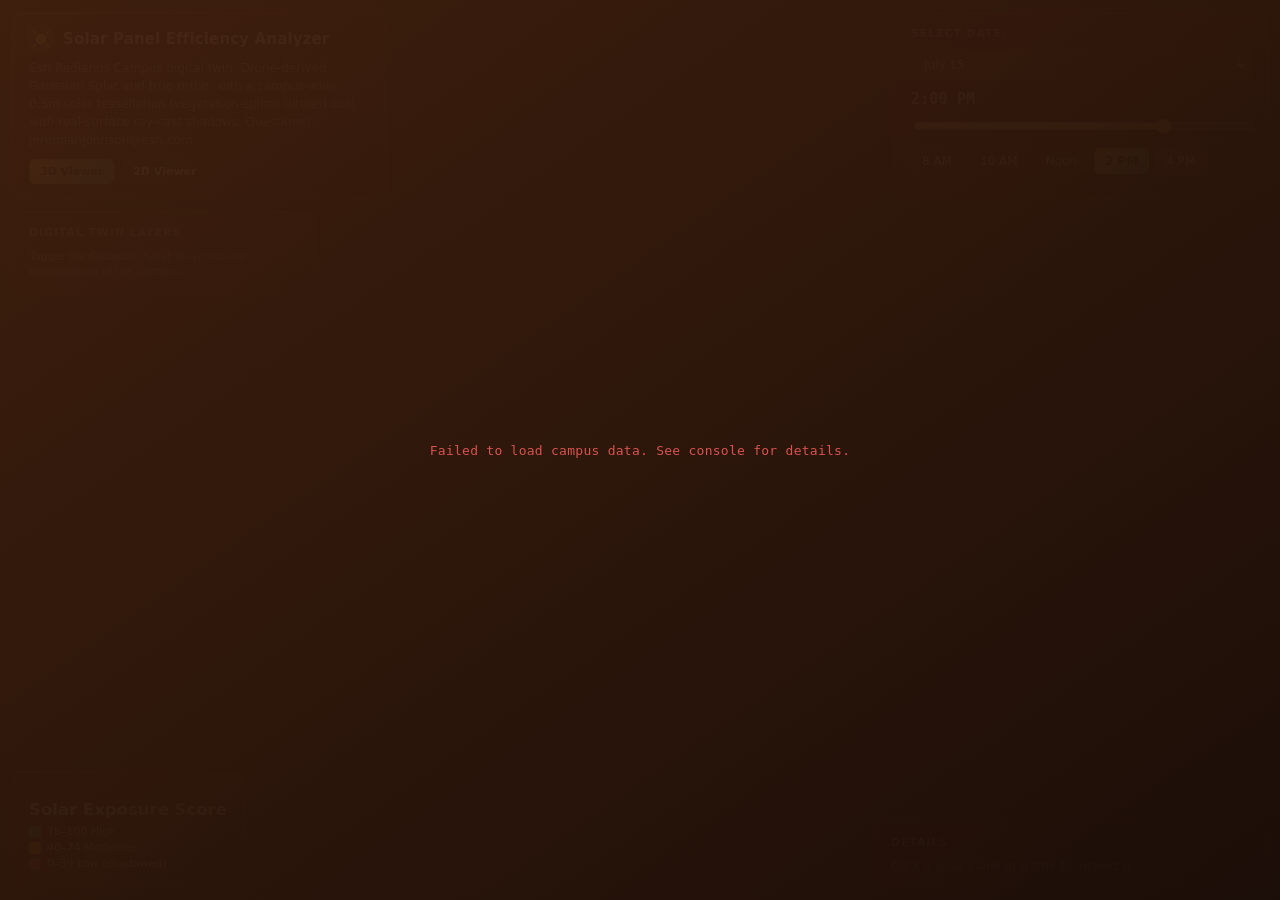
<file: index.html>
<!doctype html>
<html lang="en">
  <head>
    <meta charset="utf-8" />
    <meta name="viewport" content="width=device-width, initial-scale=1, shrink-to-fit=no" />
    <title>ArcGIS Solar Panel Efficiency Analyzer — Esri Redlands Campus</title>

    <!-- ArcGIS Maps SDK for JavaScript 5.1 (ESM + web components), loaded from CDN. -->
    <script type="module" src="https://js.arcgis.com/5.1/"></script>

    <!-- Public, referrer-restricted deploy key (committed, used by GitHub Pages). -->
    <script src="./config.production.js"></script>
    <!-- Local, git-ignored dev key. Copy config.example.js to config.js and fill in your key.
         Optional: 404s harmlessly on GitHub Pages where this file doesn't exist, and
         overrides config.production.js when present for local development. -->
    <script src="./config.js"></script>

    <link rel="stylesheet" href="./css/style.css" />
  </head>

  <body>
    <div id="app">
      <arcgis-scene id="scene" ground="world-elevation">
        <arcgis-zoom slot="top-left"></arcgis-zoom>
        <arcgis-navigation-toggle slot="top-left"></arcgis-navigation-toggle>
        <arcgis-compass slot="top-left"></arcgis-compass>
      </arcgis-scene>

      <div id="top-left-stack">
        <div id="title-panel" class="panel">
          <div class="brand-row">
            <svg class="brand-mark" viewBox="0 0 32 32" aria-hidden="true">
              <circle cx="16" cy="16" r="7" fill="url(#sunGradient)" />
              <g stroke="url(#sunGradient)" stroke-width="2.2" stroke-linecap="round">
                <line x1="16" y1="1.5" x2="16" y2="6" />
                <line x1="16" y1="26" x2="16" y2="30.5" />
                <line x1="1.5" y1="16" x2="6" y2="16" />
                <line x1="26" y1="16" x2="30.5" y2="16" />
                <line x1="5.6" y1="5.6" x2="8.8" y2="8.8" />
                <line x1="23.2" y1="23.2" x2="26.4" y2="26.4" />
                <line x1="5.6" y1="26.4" x2="8.8" y2="23.2" />
                <line x1="23.2" y1="8.8" x2="26.4" y2="5.6" />
              </g>
              <defs>
                <linearGradient id="sunGradient" x1="0" y1="0" x2="32" y2="32">
                  <stop offset="0" stop-color="#ffcf6b" />
                  <stop offset="1" stop-color="#2aa876" />
                </linearGradient>
              </defs>
            </svg>
            <h1>Solar Panel Efficiency Analyzer</h1>
          </div>
          <p id="subtitle">
            Esri Redlands Campus digital twin. Drone-derived Gaussian Splat and true ortho,
            with a campus-wide 0.5m solar tessellation (vegetation-spikes filtered out), with
            real-surface ray-cast shadows.
            Questions? <a class="contact-link" href="mailto:JeremiahJohnson@esri.com">JeremiahJohnson@esri.com</a>
          </p>
          <div class="nav-row">
            <a class="nav-link active" href="./index.html">3D Viewer</a>
            <a class="nav-link" href="./2DViewer.html">2D Viewer</a>
          </div>
        </div>

        <div id="layers-panel" class="panel">
          <h2>Digital Twin Layers</h2>
          <div id="layer-rows"></div>
          <div class="hint">
            Toggle the Gaussian Splat for photoreal visualization of the campus.
          </div>
        </div>
      </div>

      <div id="time-panel" class="panel">
        <h2 id="time-panel-title">Select Date:</h2>
        <select id="month-select">
          <option value="0">January 15</option>
          <option value="1">February 15</option>
          <option value="2">March 15</option>
          <option value="3">April 15</option>
          <option value="4">May 15</option>
          <option value="5">June 15</option>
          <option value="6" selected>July 15</option>
          <option value="7">August 15</option>
          <option value="8">September 15</option>
          <option value="9">October 15</option>
          <option value="10">November 15</option>
          <option value="11">December 15</option>
        </select>
        <div id="time-readout">
          <span id="time-label">2:00 PM</span>
          <span id="sun-state"></span>
        </div>
        <input type="range" id="time-slider" min="8" max="16" step="2" value="14" />
        <div class="preset-row">
          <button class="preset-btn" data-hour="8">8 AM</button>
          <button class="preset-btn" data-hour="10">10 AM</button>
          <button class="preset-btn" data-hour="12">Noon</button>
          <button class="preset-btn active" data-hour="14">2 PM</button>
          <button class="preset-btn" data-hour="16">4 PM</button>
        </div>
        <div id="sun-readout"></div>
      </div>

      <div id="legend-panel" class="panel">
        <h2 style="margin-bottom: 6px">Solar Exposure Score</h2>
        <div class="legend-row"><span class="swatch" style="background:#2aa876"></span> 75–100 High</div>
        <div class="legend-row"><span class="swatch" style="background:#e0a800"></span> 40–74 Moderate</div>
        <div class="legend-row"><span class="swatch" style="background:#d9534f"></span> 0–39 Low (shadowed)</div>
      </div>

      <div id="details-panel" class="panel">
        <h2 id="details-title">Details</h2>
        <div id="details-content"><div class="empty">Click a solar panel or a tree to inspect it.</div></div>
      </div>

      <div id="loading-overlay">
        <div class="spinner"></div>
        <div>Loading campus digital twin&hellip;</div>
      </div>
    </div>

    <script type="module" src="./js/app.js"></script>
  </body>
</html>
</file>
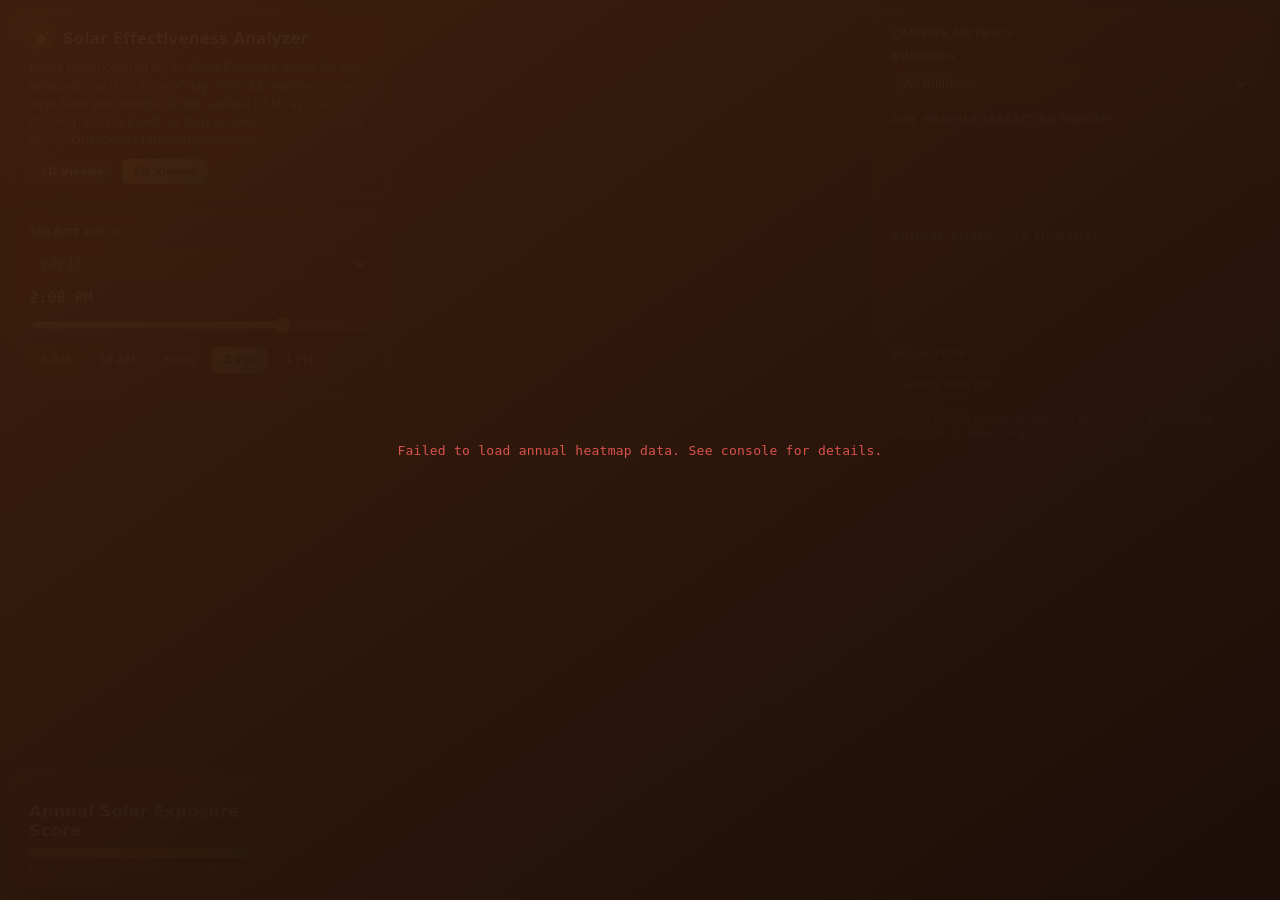
<file: 2DViewer.html>
<!doctype html>
<html lang="en">
  <head>
    <meta charset="utf-8" />
    <meta name="viewport" content="width=device-width, initial-scale=1, shrink-to-fit=no" />
    <title>Solar Panel Efficiency Analyzer — Annual Heatmap</title>

    <!-- ArcGIS Maps SDK for JavaScript 5.1 (ESM + web components), loaded from CDN. -->
    <script type="module" src="https://js.arcgis.com/5.1/"></script>

    <!-- Public, referrer-restricted deploy key (committed, used by GitHub Pages). -->
    <script src="./config.production.js"></script>
    <!-- Local, git-ignored dev key. Copy config.example.js to config.js and fill in your key.
         Optional: 404s harmlessly on GitHub Pages where this file doesn't exist, and
         overrides config.production.js when present for local development. -->
    <script src="./config.js"></script>

    <link rel="stylesheet" href="./css/style.css" />
  </head>

  <body>
    <div id="app">
      <arcgis-map id="map" basemap="dark-gray-vector"></arcgis-map>

      <div id="top-left-stack">
        <div id="title-panel" class="panel">
          <div class="brand-row">
            <svg class="brand-mark" viewBox="0 0 32 32" aria-hidden="true">
              <circle cx="16" cy="16" r="7" fill="url(#sunGradient)" />
              <g stroke="url(#sunGradient)" stroke-width="2.2" stroke-linecap="round">
                <line x1="16" y1="1.5" x2="16" y2="6" />
                <line x1="16" y1="26" x2="16" y2="30.5" />
                <line x1="1.5" y1="16" x2="6" y2="16" />
                <line x1="26" y1="16" x2="30.5" y2="16" />
                <line x1="5.6" y1="5.6" x2="8.8" y2="8.8" />
                <line x1="23.2" y1="23.2" x2="26.4" y2="26.4" />
                <line x1="5.6" y1="26.4" x2="8.8" y2="23.2" />
                <line x1="23.2" y1="8.8" x2="26.4" y2="5.6" />
              </g>
              <defs>
                <linearGradient id="sunGradient" x1="0" y1="0" x2="32" y2="32">
                  <stop offset="0" stop-color="#ffcf6b" />
                  <stop offset="1" stop-color="#2aa876" />
                </linearGradient>
              </defs>
            </svg>
            <h1>Solar Effectiveness Analyzer</h1>
          </div>
          <p id="subtitle">
            Every panel colored by its Solar Exposure Score for the selected month + time of
            day, from 12 representative days (one per month) of real-surface DSM ray-cast
            shading. Click a panel, or turn on Select Tool to select a group.
            Questions? <a class="contact-link" href="mailto:JeremiahJohnson@esri.com">JeremiahJohnson@esri.com</a>
          </p>
          <div class="nav-row">
            <a class="nav-link" href="./index.html">3D Viewer</a>
            <a class="nav-link active" href="./2DViewer.html">2D Viewer</a>
          </div>
        </div>

        <div id="time-panel" class="panel">
          <h2 id="time-panel-title">Select Date:</h2>
          <select id="month-select">
            <option value="0">January 15</option>
            <option value="1">February 15</option>
            <option value="2">March 15</option>
            <option value="3">April 15</option>
            <option value="4">May 15</option>
            <option value="5">June 15</option>
            <option value="6" selected>July 15</option>
            <option value="7">August 15</option>
            <option value="8">September 15</option>
            <option value="9">October 15</option>
            <option value="10">November 15</option>
            <option value="11">December 15</option>
          </select>
          <div id="time-readout">
            <span id="time-label">2:00 PM</span>
            <span id="sun-state"></span>
          </div>
          <input type="range" id="time-slider" min="8" max="16" step="2" value="14" />
          <div class="preset-row">
            <button class="preset-btn" data-hour="8">8 AM</button>
            <button class="preset-btn" data-hour="10">10 AM</button>
            <button class="preset-btn" data-hour="12">Noon</button>
            <button class="preset-btn active" data-hour="14">2 PM</button>
            <button class="preset-btn" data-hour="16">4 PM</button>
          </div>
          <div id="sun-readout"></div>
        </div>
      </div>

      <div id="metrics-panel" class="panel">
        <h2>Campus Metrics</h2>

        <label for="building-select" class="field-label">Building</label>
        <select id="building-select">
          <option value="">All Buildings</option>
        </select>

        <div id="campus-metrics"></div>

        <h3>Day Profile (selected month)</h3>
        <canvas id="day-chart" width="320" height="80"></canvas>

        <h3>Annual Shape (all months)</h3>
        <canvas id="month-chart" width="320" height="80"></canvas>

        <h3>Selection</h3>
        <div class="metric-row" style="margin-bottom: 8px">
          <button id="select-mode-btn" class="action-btn">Select Tool: Off</button>
        </div>
        <div id="selection-summary">
          <div class="empty">Click a single panel, or turn on Select Tool and drag a rectangle to select a group.</div>
        </div>
        <button id="clear-selection-btn" class="action-btn" style="display: none">Clear Selection</button>
      </div>

      <div id="heatmap-legend-panel" class="panel">
        <h2 style="margin-bottom: 6px">Annual Solar Exposure Score</h2>
        <div class="legend-gradient"></div>
        <div class="legend-gradient-labels"><span>0 Low</span><span>50 Moderate</span><span>100 High</span></div>
      </div>

      <div id="loading-overlay">
        <div class="spinner"></div>
        <div>Computing annual exposure scores&hellip;</div>
      </div>
    </div>

    <script type="module" src="./js/heatmap.js"></script>
  </body>
</html>
</file>
<file: css/style.css>
:root {
  --panel-bg: linear-gradient(145deg, rgba(64, 32, 14, 0.88) 0%, rgba(28, 14, 8, 0.9) 100%);
  --panel-bg-alt: rgba(255, 150, 70, 0.08);
  --border: rgba(255, 150, 80, 0.16);
  --border-strong: rgba(255, 160, 90, 0.26);
  --text: #eef2f6;
  --text-dim: #93a1ac;
  --accent: #2aa876;
  --accent-sun: #ffcf6b;
  --score-high: #2aa876;
  --score-mid: #e0a800;
  --score-low: #e0564f;
  --radius: 10px;
  --ease: cubic-bezier(0.22, 1, 0.36, 1);
  font-family: "Avenir Next", "Avenir", "Segoe UI", system-ui, sans-serif;
}

html,
body {
  height: 100%;
  margin: 0;
  background: #000;
  color: var(--text);
}

::selection {
  background: var(--accent);
  color: #06140e;
}

:focus-visible {
  outline: 2px solid var(--accent-sun);
  outline-offset: 2px;
  border-radius: 4px;
}

#app {
  position: relative;
  height: 100%;
  width: 100%;
}

arcgis-scene {
  height: 100%;
  width: 100%;
}

.panel {
  position: absolute;
  background: var(--panel-bg);
  backdrop-filter: blur(16px) saturate(140%);
  -webkit-backdrop-filter: blur(16px) saturate(140%);
  border: 1px solid var(--border);
  border-radius: var(--radius);
  box-shadow:
    0 1px 0 0 rgba(255, 190, 130, 0.07) inset,
    0 10px 30px rgba(0, 0, 0, 0.45);
  padding: 14px 16px;
  z-index: 10;
  opacity: 0;
  transform: translateY(6px);
  animation: panel-in 0.5s var(--ease) forwards;
}

#title-panel {
  animation-delay: 0s;
}
#layers-panel {
  animation-delay: 0.06s;
}
#time-panel {
  animation-delay: 0.06s;
}
#legend-panel {
  animation-delay: 0.12s;
}
#details-panel {
  animation-delay: 0.12s;
}

@keyframes panel-in {
  to {
    opacity: 1;
    transform: translateY(0);
  }
}

#top-left-stack {
  position: absolute;
  top: 12px;
  left: 12px;
  z-index: 10;
  display: flex;
  flex-direction: column;
  gap: 12px;
  max-width: 340px;
}

#top-left-stack .panel {
  position: static;
}

#title-panel {
  top: 12px;
  left: 12px;
  width: 340px;
  border-color: var(--border-strong);
}

.brand-row {
  display: flex;
  align-items: center;
  gap: 10px;
}

.brand-mark {
  width: 24px;
  height: 24px;
  flex: none;
  filter: drop-shadow(0 0 6px rgba(255, 207, 107, 0.35));
}

#title-panel h1 {
  font-size: 15px;
  font-weight: 600;
  letter-spacing: 0.01em;
  margin: 0;
}

#title-panel p {
  font-size: 12px;
  color: var(--text-dim);
  margin: 8px 0 0 0;
  line-height: 1.5;
}

.contact-link {
  color: inherit;
  text-decoration: none;
}

.contact-link:hover,
.contact-link:focus {
  text-decoration: underline;
}

.nav-row {
  display: flex;
  gap: 8px;
  margin-top: 10px;
}

.nav-link {
  font-size: 11px;
  font-weight: 600;
  text-decoration: none;
  color: var(--text);
  background: var(--panel-bg-alt);
  border: 1px solid var(--border);
  border-radius: 6px;
  padding: 5px 10px;
  transition: border-color 0.15s var(--ease), background 0.15s var(--ease);
}

.nav-link:hover {
  border-color: var(--accent);
  background: rgba(42, 168, 118, 0.12);
}

.nav-link.active {
  background: linear-gradient(135deg, var(--accent-sun), var(--accent));
  border-color: transparent;
  color: #06140e;
}

#layers-panel {
  width: 268px;
}

#layers-panel h2,
#time-panel h2,
#details-panel h2 {
  font-size: 11px;
  font-weight: 600;
  text-transform: uppercase;
  letter-spacing: 0.08em;
  color: var(--text-dim);
  margin: 0 0 10px 0;
}

.layer-row {
  display: flex;
  align-items: center;
  gap: 8px;
  padding: 5px 0;
  font-size: 13px;
  transition: color 0.15s var(--ease);
}

.layer-row:hover {
  color: #fff;
}

.layer-row input {
  accent-color: var(--accent);
  cursor: pointer;
}

#time-panel {
  top: 12px;
  right: 12px;
  width: 340px;
}

#time-readout {
  display: flex;
  justify-content: space-between;
  align-items: baseline;
  font-size: 12px;
  color: var(--text-dim);
  margin-bottom: 8px;
}

#time-label {
  font-family: "Avenir Next", "Avenir", monospace;
  font-size: 15px;
  font-weight: 600;
  color: var(--text);
  letter-spacing: 0.01em;
}

#time-slider {
  width: 100%;
  accent-color: var(--accent-sun);
  cursor: pointer;
}

#month-select,
#building-select {
  width: 100%;
  background: var(--panel-bg-alt);
  border: 1px solid var(--border);
  color: var(--text);
  border-radius: 6px;
  padding: 6px 8px;
  font-size: 12px;
  font-family: inherit;
  margin-bottom: 10px;
  cursor: pointer;
}

.field-label {
  display: block;
  font-size: 11px;
  font-weight: 600;
  text-transform: uppercase;
  letter-spacing: 0.06em;
  color: var(--text-dim);
  margin: 0 0 6px 0;
}

.preset-row {
  display: flex;
  gap: 6px;
  margin-top: 10px;
  flex-wrap: wrap;
}

.preset-btn,
.action-btn {
  background: var(--panel-bg-alt);
  border: 1px solid var(--border);
  color: var(--text);
  border-radius: 6px;
  padding: 5px 10px;
  font-size: 12px;
  font-family: inherit;
  cursor: pointer;
  transition:
    border-color 0.15s var(--ease),
    background 0.15s var(--ease),
    transform 0.1s var(--ease);
}

.preset-btn:hover,
.action-btn:hover {
  border-color: var(--accent);
  background: rgba(42, 168, 118, 0.12);
}

.preset-btn:active,
.action-btn:active {
  transform: scale(0.96);
}

.preset-btn.active,
.action-btn.active {
  background: linear-gradient(135deg, var(--accent-sun), var(--accent));
  border-color: transparent;
  color: #06140e;
  font-weight: 700;
}

#sun-readout {
  margin-top: 10px;
  font-size: 11px;
  font-family: "Avenir Next", "Avenir", monospace;
  color: var(--text-dim);
}

#details-panel {
  bottom: 12px;
  right: 12px;
  width: 360px;
  max-height: 60vh;
  overflow-y: auto;
}

#details-panel .empty {
  font-size: 12px;
  color: var(--text-dim);
}

.detail-row {
  display: flex;
  justify-content: space-between;
  font-size: 13px;
  padding: 4px 0;
  border-bottom: 1px dashed var(--border);
}

.detail-row span:last-child {
  font-weight: 600;
  font-family: "Avenir Next", "Avenir", monospace;
}

.score-badge {
  display: inline-block;
  padding: 2px 9px;
  border-radius: 10px;
  font-size: 12px;
  font-weight: 700;
  font-family: "Avenir Next", "Avenir", monospace;
  color: #06140e;
  box-shadow: 0 1px 0 rgba(255, 255, 255, 0.25) inset;
}

.score-high {
  background: var(--score-high);
}

.score-mid {
  background: var(--score-mid);
}

.score-low {
  background: var(--score-low);
}

#legend-panel {
  bottom: 12px;
  left: 12px;
  font-size: 11px;
}

.legend-row {
  display: flex;
  align-items: center;
  gap: 6px;
  margin: 3px 0;
}

.swatch {
  width: 12px;
  height: 12px;
  border-radius: 3px;
  display: inline-block;
}

.hint {
  font-size: 11px;
  color: var(--text-dim);
  margin-top: 10px;
  line-height: 1.4;
}

#loading-overlay {
  position: absolute;
  inset: 0;
  background: linear-gradient(145deg, rgba(64, 32, 14, 0.97) 0%, rgba(28, 14, 8, 0.98) 100%);
  display: flex;
  align-items: center;
  justify-content: center;
  z-index: 50;
  font-size: 13px;
  font-family: "Avenir Next", "Avenir", monospace;
  letter-spacing: 0.02em;
  color: var(--text-dim);
  flex-direction: column;
  gap: 14px;
  transition: opacity 0.3s var(--ease);
}

#loading-overlay.hidden {
  opacity: 0;
  pointer-events: none;
}

.spinner {
  width: 30px;
  height: 30px;
  border-radius: 50%;
  background: conic-gradient(var(--accent-sun), var(--accent), transparent 80%);
  -webkit-mask: radial-gradient(farthest-side, transparent calc(100% - 3px), #000 calc(100% - 3px));
  mask: radial-gradient(farthest-side, transparent calc(100% - 3px), #000 calc(100% - 3px));
  animation: spin 0.9s linear infinite;
}

@keyframes spin {
  to {
    transform: rotate(360deg);
  }
}

/* ---------------------------------------------------------------------- */
/* 2D heatmap page (2DViewer.html / js/heatmap.js)                          */
/* ---------------------------------------------------------------------- */
#metrics-panel {
  top: 12px;
  right: 12px;
  width: 360px;
  max-height: 92vh;
  overflow-y: auto;
}

#metrics-panel h2 {
  font-size: 11px;
  font-weight: 600;
  text-transform: uppercase;
  letter-spacing: 0.08em;
  color: var(--text-dim);
  margin: 0 0 10px 0;
}

#metrics-panel h3 {
  font-size: 11px;
  font-weight: 600;
  text-transform: uppercase;
  letter-spacing: 0.06em;
  color: var(--text-dim);
  margin: 16px 0 8px 0;
}

#metrics-panel h3:first-of-type {
  margin-top: 4px;
}

.metric-row {
  display: flex;
  justify-content: space-between;
  font-size: 13px;
  padding: 4px 0;
  border-bottom: 1px dashed var(--border);
}

.metric-row span:last-child {
  font-weight: 600;
  font-family: "Avenir Next", "Avenir", monospace;
}

.bucket-bar {
  display: flex;
  height: 10px;
  border-radius: 5px;
  overflow: hidden;
  margin: 6px 0 4px 0;
  background: var(--panel-bg-alt);
}

.bucket-seg {
  height: 100%;
}

.bucket-legend {
  display: flex;
  justify-content: space-between;
  font-size: 10px;
  color: var(--text-dim);
  font-family: "Avenir Next", "Avenir", monospace;
}

#month-chart,
#day-chart {
  width: 100%;
  height: 80px;
  display: block;
  cursor: pointer;
}

#selection-summary .empty {
  font-size: 12px;
  color: var(--text-dim);
}

#clear-selection-btn {
  margin-top: 8px;
  width: 100%;
}

#heatmap-legend-panel {
  bottom: 12px;
  left: 12px;
  font-size: 11px;
  width: 220px;
}

.legend-gradient {
  height: 10px;
  border-radius: 5px;
  margin: 8px 0 4px 0;
  background: linear-gradient(90deg, #d9534f, #e0a800, #2aa876);
}

.legend-gradient-labels {
  display: flex;
  justify-content: space-between;
  font-size: 10px;
  color: var(--text-dim);
  font-family: "Avenir Next", "Avenir", monospace;
}

.select-mode-active {
  cursor: crosshair;
}

#select-box {
  position: absolute;
  border: 1px dashed var(--accent);
  background: rgba(42, 168, 118, 0.15);
  pointer-events: none;
  z-index: 30;
  display: none;
}
</file>
